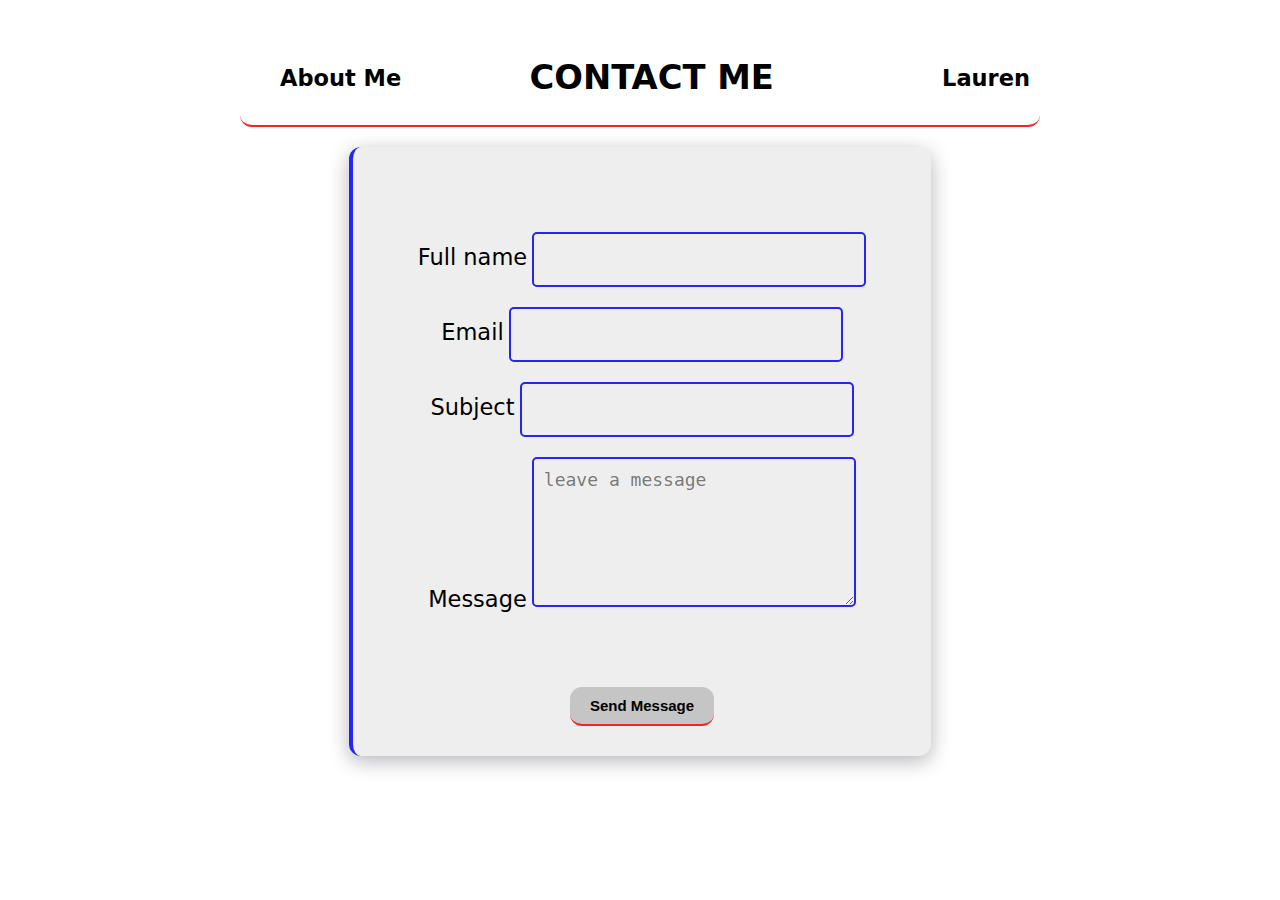
<file: contact.html>
<!DOCTYPE html>
<html lang="en">
<head>
    <meta charset="UTF-8">
    <meta name="viewport" content="width=device-width, initial-scale=1.0">
    <link rel="stylesheet" href="contact.css">
    <title>Document</title>
</head>
<body>
    <!-- contact.html -->
     <main data-testid="test-contact-page">
         <nav class="navbar">
             <ul>
                 <li>
                 <a href="about.html"> About Me</a>
                 </li>
             </ul>
             <a href="contact.html"><h2>CONTACT ME </h2></a>
             <ul>
                 <li>
                 <a href="index.html">Lauren</a>
                 </li>
             </ul>
          </nav>
  <!-- <h1>Contact Us</h1> -->
         <form id="contactForm" novalidate>
  <!-- Full name -->
             <div class="box">  
                 <div>
                     <label for="name">Full name</label>
                     <input id="name" name="name" data-testid="test-contact-name" required />
                     <p id="error-name" data-testid="test-contact-error-name" role="alert" aria-live="assertive" hidden></p>
                 </div>

   <!-- Email -->
                 <div>
                     <label for="email">Email</label>
                     <input id="email" name="email" type="email" data-testid="test-contact-email" required aria-describedby="error-email" />
                     <p id="error-email" data-testid="test-contact-error-email" role="alert" aria-live="assertive" hidden></p>
                 </div>

    <!-- Subject -->
                 <div>
                     <label for="subject">Subject</label>
                     <input id="subject" name="subject" data-testid="test-contact-subject" required />
                     <p id="error-subject" data-testid="test-contact-error-subject" role="alert" aria-live="assertive" hidden></p>
                 </div>

    <!-- Message -->
                 <div class="message">
                     <label for="message">Message</label>
                     <textarea id="message" name="message" rows="6" data-testid="test-contact-message" placeholder="leave a message" required aria-describedby="error-message"></textarea>
                     <p id="error-message" data-testid="test-contact-error-message" role="alert" aria-live="assertive" hidden></p>
                 </div>

                 </div>

                 <div class="btn">
                 <button type="submit" data-testid="test-contact-submit">Send Message</button>
                 </div>

                 <p id="success" data-testid="test-contact-success" role="status" aria-live="polite" hidden>Thanks — your message was sent!</p>
                
         </form>
     </main>
     <script src="contact.js"></script>
</body>
</html>
</file>
<file: contact.css>
:root{
    --card-bg: #eeeeee;
    --accent: #277eff;
    --muted: #3a3a3aa9;
    --backgr: #87878865;
    --hover: #575555e7;
    --radius: 12px;
    --gap: 15px;
    font-family: system-ui, -apple-system, "Segoe UI", Roboto, "Helvetica Neue", Arial;
  }

   main[data-testid="test-contact-page"]{
    /* background: var(--card-bg);
    border-left: 5px solid #2824f5;
    border-radius: var(--radius); */
    padding: 10px;
    /* box-shadow: 0 5px 20px rgba(6, 10, 20, 0.301); */
    max-width: 800px;
    min-height: 50vh;
    display: grid;
    color: #000000;
    margin: 20px auto;
    align-items: start;
    } 

    /* navbar */
    nav.navbar{
    max-width: 100%;
    padding-right: 10px;
    display: flex;
    align-items: center;
    border-radius: var(--radius);
    border-bottom: 2px solid #f52424;
    justify-content: space-between;
    }
    .navbar a{
    text-decoration: none;
    font-weight: bold;
    font-size: 2.5vmin;
    color: #000000;
    }
    .navbar a:hover{
        color: var(--hover);
        transition: ease-in;
    }
    .navbar ul li{
    list-style: none;
    }

    form{
      padding: 20px;
       background: var(--card-bg);
       margin: 20px auto;
       box-shadow: 0 5px 20px rgba(6, 10, 20, 0.301); 
       border-left: 4px solid #2824f5;
       border-radius: var(--radius);
    }
  
   .box{
    margin: 20px auto;
    max-width: 80vw;
    max-height: 800px;
    padding: 25px;
    text-align: center;
  }   
  .box div{
    margin: 20px;
  }

  /* for label */
  div label{
    font-size: 2.5vmin;
    font-weight: 500;
  }
  div input{
    min-width: 300px;
    font-size: 2vmin;
    padding: 15px;
    outline: none;
    border: none;
    border-radius: 5px;
    background: transparent;
    border: 2px solid #2824f5;
  }
  input:hover{
    background: #97b8e99c;
    border-left:2px solid #2824f5;
  }

  /* textarea */
   
  div textarea{
    font-size: 2vmin;
    padding: 10px;
    min-width: 300px;
    min-height: 100px;
    outline: none;
    border: none;
    border-radius: 5px;
    background: transparent;
    border: 2px solid #2824f5;

  }

  textarea::placeholder{
    font-size: 2vmin;
    color: var(--muted);
  }

  /* button */

  .btn{
    display: flex;
    justify-content: center;
    align-items: center;
  }
  button[data-testid="test-contact-submit"]{
    margin: 10px auto;
    font-size: 15px;
    font-weight: bold;
    padding: 10px 20px;
    border: none;
    border-radius: var(--radius);
    outline: none;
    background: var(--backgr);
    border-bottom: 2px solid #f52424;
  }

  button:hover{
    transition: ease;
    background: #a7747498;
    border-bottom: 3px solid #f52424;
  }



  /* for p */
  p{
    font-size: 2vmin;
    margin: 10px;
    text-align: left;
    color: #a70000;
  }
  #success{
    text-align: center;
    color: #a04000;
  }

  /* responsiveness */

  @media(max-width: 768px){
       main[data-testid="test-contact-page"]{
        padding: 15px;
       }
       form{
        padding: 20px;
       }
       .box{
        padding: 20px;
        max-width: 500px;
        width: 100%;
        box-sizing: border-box;
       }
       .box div{
        text-align: left;
        margin: 10px;
       }
      
  }
</file>
